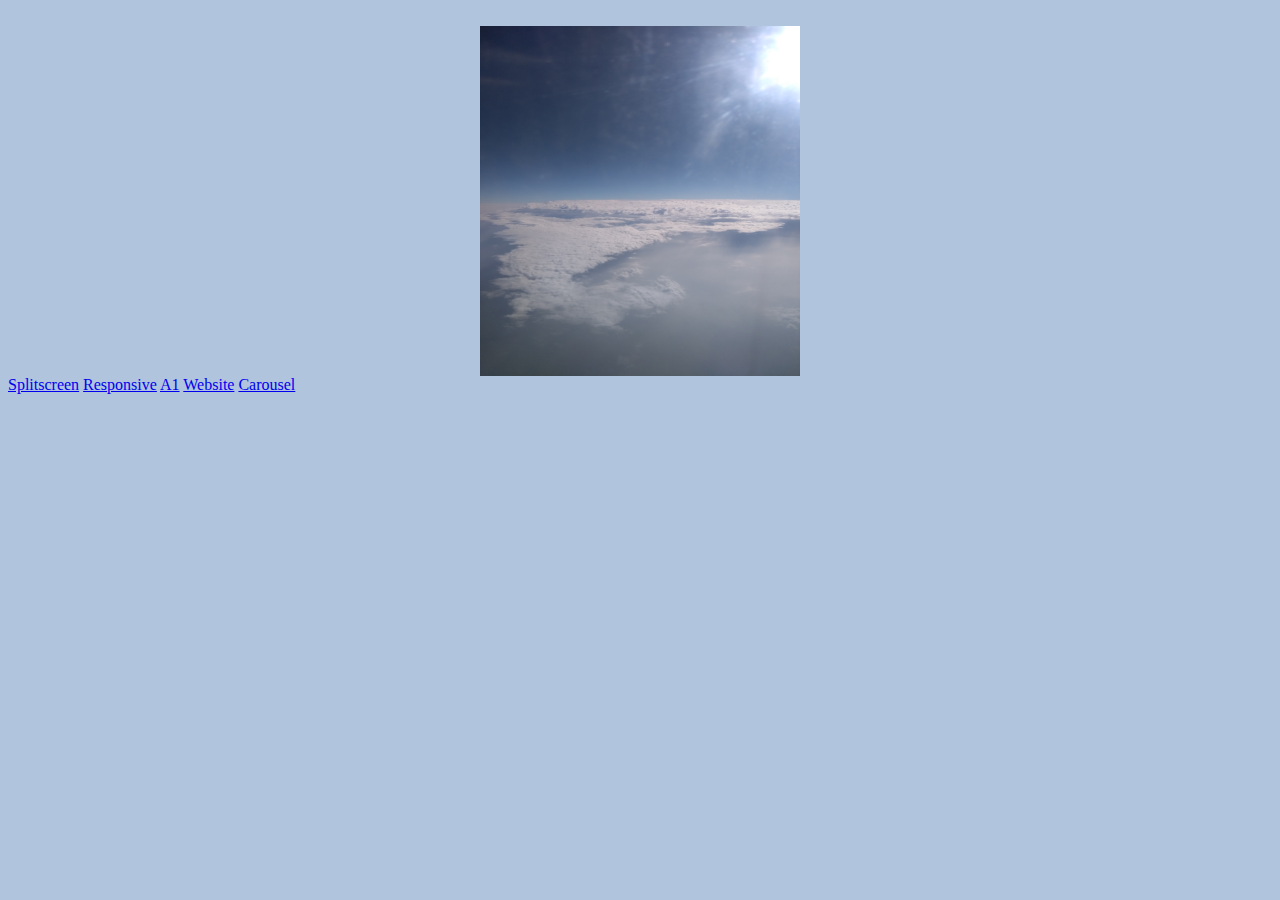
<file: index.html>
<!DOCTYPE html>
<html>
<head>
	<br>
	<style>
			img {display:block;margin-left:auto;margin-right:auto;}
			body {background-color: lightsteelblue;}
</style>
	<title> Coding for Web </title>
</head>
<body>
	<img src="Sky.jpg" width="320" height="350">
	<a href="activity1.html">Splitscreen</a>
	<a href="activity6.html">Responsive</a>
	<a href="A1.html">A1</a>
	<a href="activity7.html">Website</a>
	<a href="exercise9.html">Carousel</a>
	</body>
	</html>
</file>
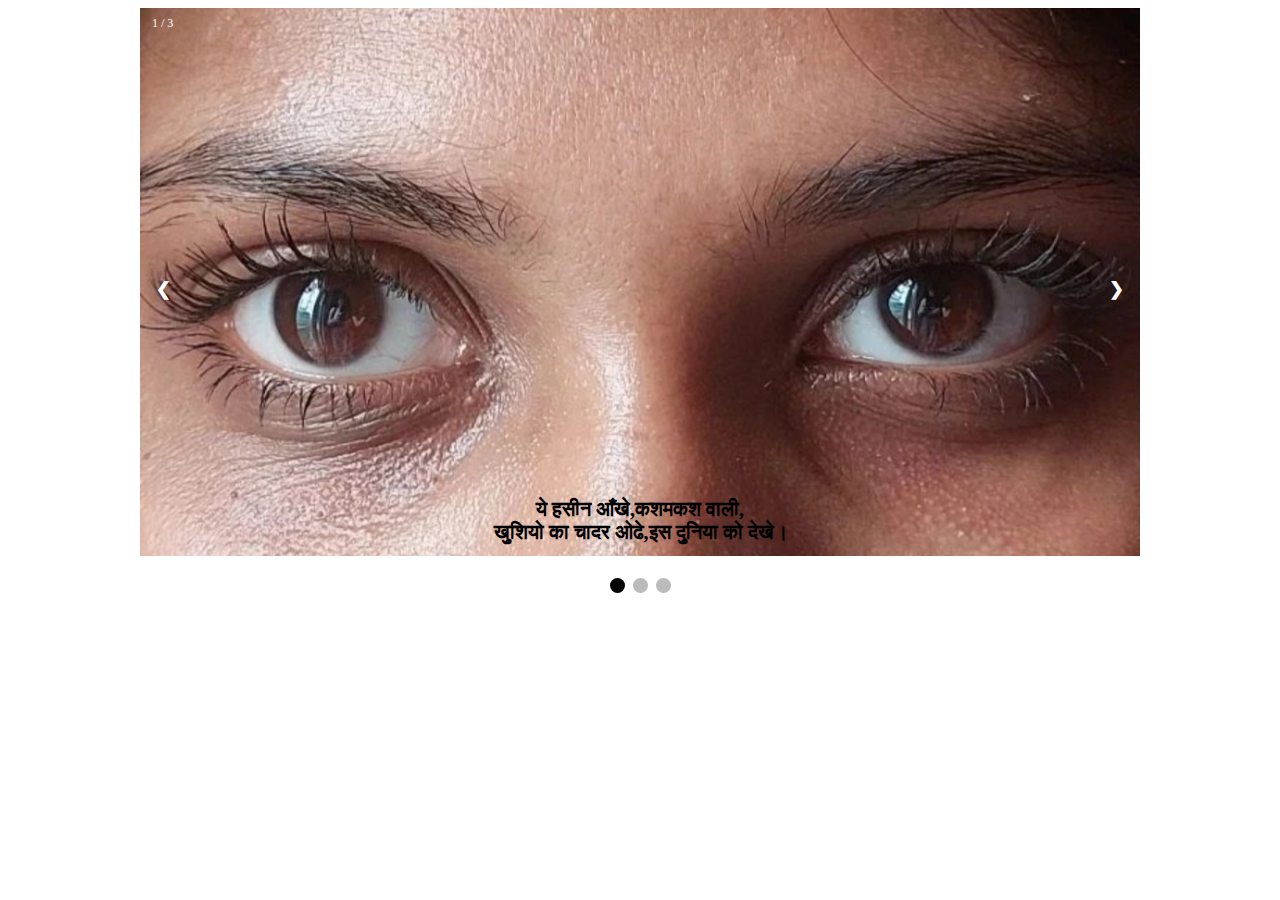
<file: exercise9.html>
<!doctype html>
<html lang="en-GB">

<head>
   <title>D9.R5 &middot; Carousel Example</title> 
    <link href="exercise9.css" rel="stylesheet" type="text/css">
    <script src="carouselscript.js" type="text/javascript" defer></script>    
</head>


<body>
    <!-- Slideshow container -->
<div class="slideshow-container">

  <!-- Full-width images with number and caption text -->
  <div class="mySlides fade">
    <div class="numbertext">1 / 3</div>
    <img src="eye1.jpg" style="width:100%">
    <div class="text">ये हसीन आँखे,कशमकश वाली,<br>खुशियो का चादर ओढे,इस दुनिया को देखे।</div>
  </div>

  <div class="mySlides fade">
    <div class="numbertext">2 / 3</div>
    <img src="eye2.jpg" style="width:100%">
    <div class="text">दर्द  है इनमे छुपे,<br>छुपाये नहीं छुपते। </div>
  </div>

  <div class="mySlides fade">
    <div class="numbertext">3 / 3</div>
    <img src="eye3.jpg" style="width:100%">
    <div class="text">इस मोड़ में मने खुद को अकेला पाया,<br>बिना सहारे के,<br>मैं जी के भी मर गयी। </div>
  </div>

  <!-- Next and previous buttons -->
  <a class="prev" onclick="plusSlides(-1)">&#10094;</a>
  <a class="next" onclick="plusSlides(1)">&#10095;</a>
</div>
<br>

<!-- The dots/circles -->
<div style="text-align:center">
  <span class="dot" onclick="currentSlide(1)"></span>
  <span class="dot" onclick="currentSlide(2)"></span>
  <span class="dot" onclick="currentSlide(3)"></span>
</div>

</body>

</html>
</file>
<file: exercise9.css>
* {box-sizing:border-box}

/* Slideshow container */
.slideshow-container {
  max-width: 1000px;
  position: relative;
  margin: auto;
}

/* Hide the images by default */
.mySlides {
  display: none;
}

/* Next & previous buttons */
.prev, .next {
  cursor: pointer;
  position: absolute;
  top: 50%;
  width: auto;
  margin-top: -22px;
  padding: 16px;
  color: white;
  font-weight: bold;
  font-size: 18px;
  transition: 0.6s ease;
  border-radius: 0 3px 3px 0;
  user-select: none;
}

/* Position the "next button" to the right */
.next {
  right: 0;
  border-radius: 3px 0 0 3px;
}

/* On hover, add a black background color with a little bit see-through */
.prev:hover, .next:hover {
  background-color: rgba(0,0,0,0.8);
}

/* Caption text */
.text {
  color: black;
  font-weight: bold;
  font-size: 20px;
  padding: 8px 12px;
  position: absolute;
  bottom: 8px;
  width: 100%;
  text-align: center;
}

/* Number text (1/3 etc) */
.numbertext {
  color: floralwhite;
  font-size: 12px;
  padding: 8px 12px;
  position: absolute;
  top: 0;
}

/* The dots/bullets/indicators */
.dot {
  cursor: pointer;
  height: 15px;
  width: 15px;
  margin: 0 2px;
  background-color: #bbb;
  border-radius: 50%;
  display: inline-block;
  transition: background-color 0.6s ease;
}

.active, .dot:hover {
  background-color: black;
}

/* Fading animation */
.fade {
  -webkit-animation-name: fade;
  -webkit-animation-duration: 1.5s;
  animation-name: fade;
  animation-duration: 1.5s;
}

@-webkit-keyframes fade {
  from {opacity: .4}
  to {opacity: 1}
}

@keyframes fade {
  from {opacity: .4}
  to {opacity: 1}
}
</file>
